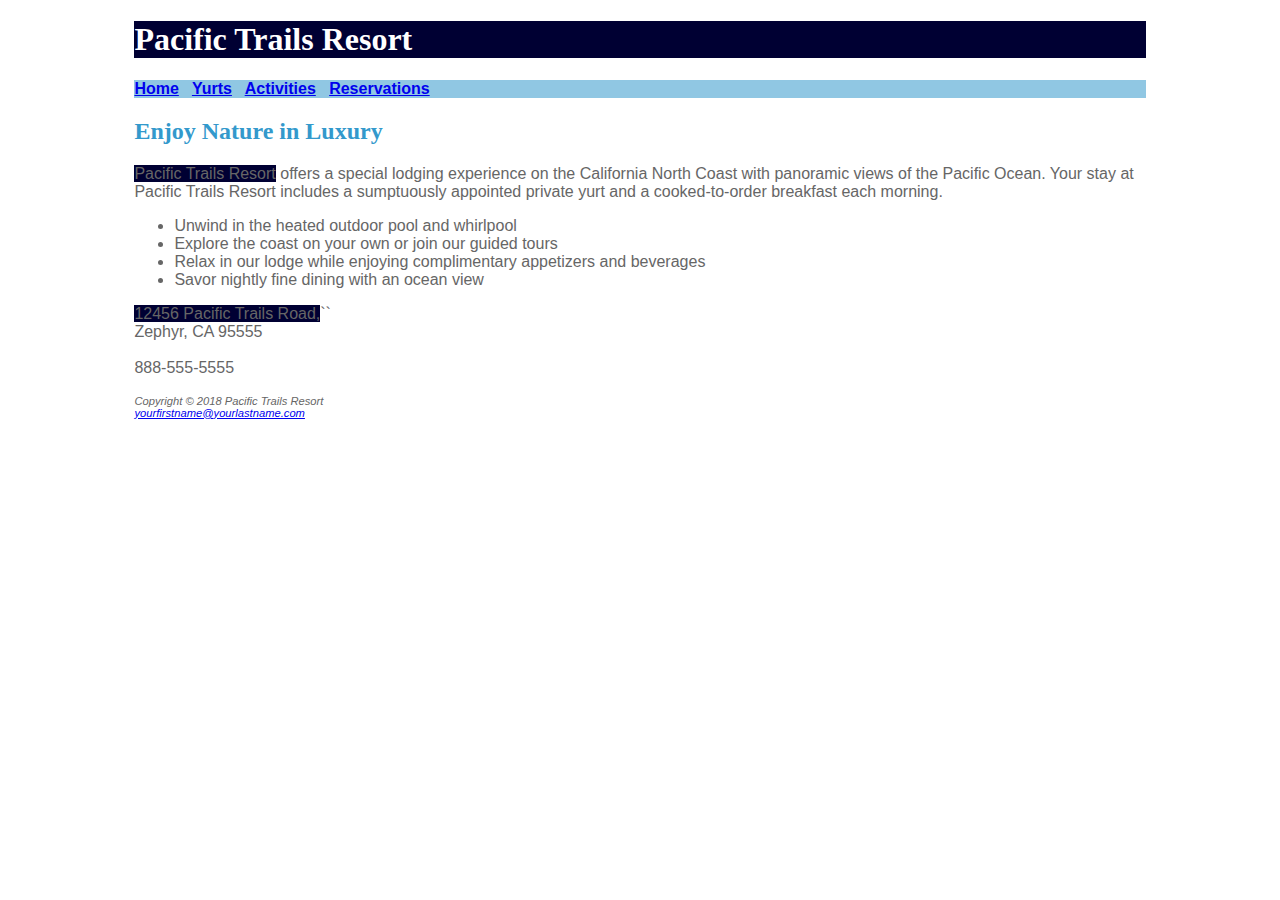
<file: index.html>
<!DOCTYPE html>
<html lang="en">
<head>
<title>Pacific Trails Resort</title>
<meta charset="utf-8">
</head>
<body>
  <link rel="stylesheet" href="pacific.css">
  <div id="wrapper">
<header>
<h1>Pacific Trails Resort</h1>
</header>
<nav>
<a href="index.html">Home</a> &nbsp;
<a href="yurts.html">Yurts</a> &nbsp;
<a href="activities.html">Activities</a> &nbsp;
<a href="reservations.html">Reservations</a>
</nav>
<main>
<h2>Enjoy Nature in Luxury</h2>
<p>	<span id="resort">Pacific Trails Resort</span> offers a special lodging experience on the California North
Coast with panoramic views of the Pacific Ocean. Your stay at Pacific Trails Resort includes a sumptuously appointed private yurt and a cooked-to-order breakfast each morning.</p>
<ul>
  <li>Unwind in the heated outdoor pool and whirlpool</li>
  <li>Explore the coast on your own or join our guided tours</li>
  <li>Relax in our lodge while enjoying complimentary appetizers and beverages</li>
  <li>Savor nightly fine dining with an ocean view</li>
</ul>
<div>
<span id="resort">12456 Pacific Trails Road,</span>``<br>
Zephyr, CA 95555<br><br>
888-555-5555<br><br>
</div>
</main>
<footer>
Copyright &copy; 2018 Pacific Trails Resort<br>
<a href="mailto:yourfirstname@yourlastname.com">yourfirstname@yourlastname.com</a>
</footer>
</div>
</link>
</body>
</html>
</file>
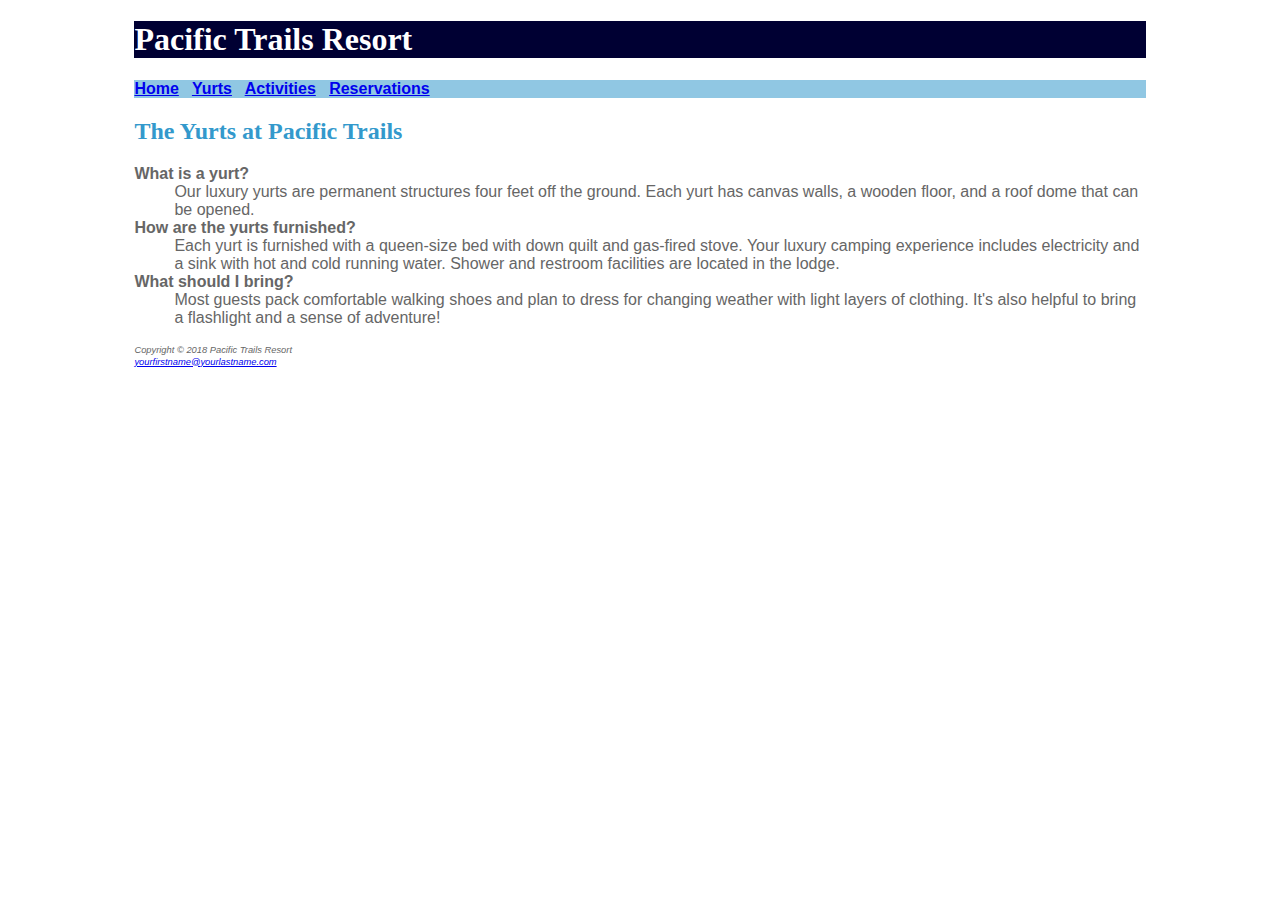
<file: yurts.html>
<!DOCTYPE html>
<html lang="en">
<head>
<title>Pacific Trails Resort :: Yurts</title>
<meta charset="utf-8">
</head>
<body>
  <link rel="stylesheet" href="pacific.css">
  <div id="wrapper">
<header>
<h1>Pacific Trails Resort</h1>
</header>
<nav>
<b>
<a href="index.html">Home</a> &nbsp;
<a href="yurts.html">Yurts</a> &nbsp;
<a href="activities.html">Activities</a> &nbsp;
<a href="reservations.html">Reservations</a>
</b>
</nav>
<main>
<h2>The Yurts at Pacific Trails</h2>
<dl>
<dt><strong>What is a yurt?</strong></dt>
<dd>Our luxury yurts are permanent structures four feet off the ground. Each yurt has
canvas walls, a wooden floor, and a roof dome that can be opened.</dd>
<dt><strong>How are the yurts furnished?</strong></dt>
<dd>Each yurt is furnished with a queen-size bed with down quilt and gas-fired stove.
Your luxury camping experience includes electricity and a sink with hot and
cold running water. Shower and restroom facilities are located in the lodge.</dd>
<dt><strong>What should I bring?</strong></dt>
<dd>Most guests pack comfortable walking shoes and plan to dress for changing weather with light layers of clothing. It&#39;s also helpful to bring a flashlight and a sense of adventure!</dd>
</dl>
</main>
<footer>
<small><i>Copyright &copy; 2018 Pacific Trails Resort<br>
<a href="mailto:yourfirstname@yourlastname.com">yourfirstname@yourlastname.com</a>
</i></small>
</footer>
</div> 
</link>
</body>
</html>
</file>
<file: pacific.css>
body{ background-color: #ffffff;
  color: #666666;
  font-family: Verdana, Arial, sans-serif;
      }

header{ background-color: #000033;
        color: #ffffff;
        font-family: Georgia, "Times New Roman"; serif;
      }

h1{ height; 200%}

nav{
  font-weight: bold;
  background-color: #90c7e3;
  }

h2{ color: #3399cc;
  font-family: Georgia, serif;}

#resort {background-color: #000033}

#wrapper {width: 80%;
  margin-right: auto;
  margin-left: auto;
} 

footer{ font-size: .70em;
  font-style: italic;}
</file>
